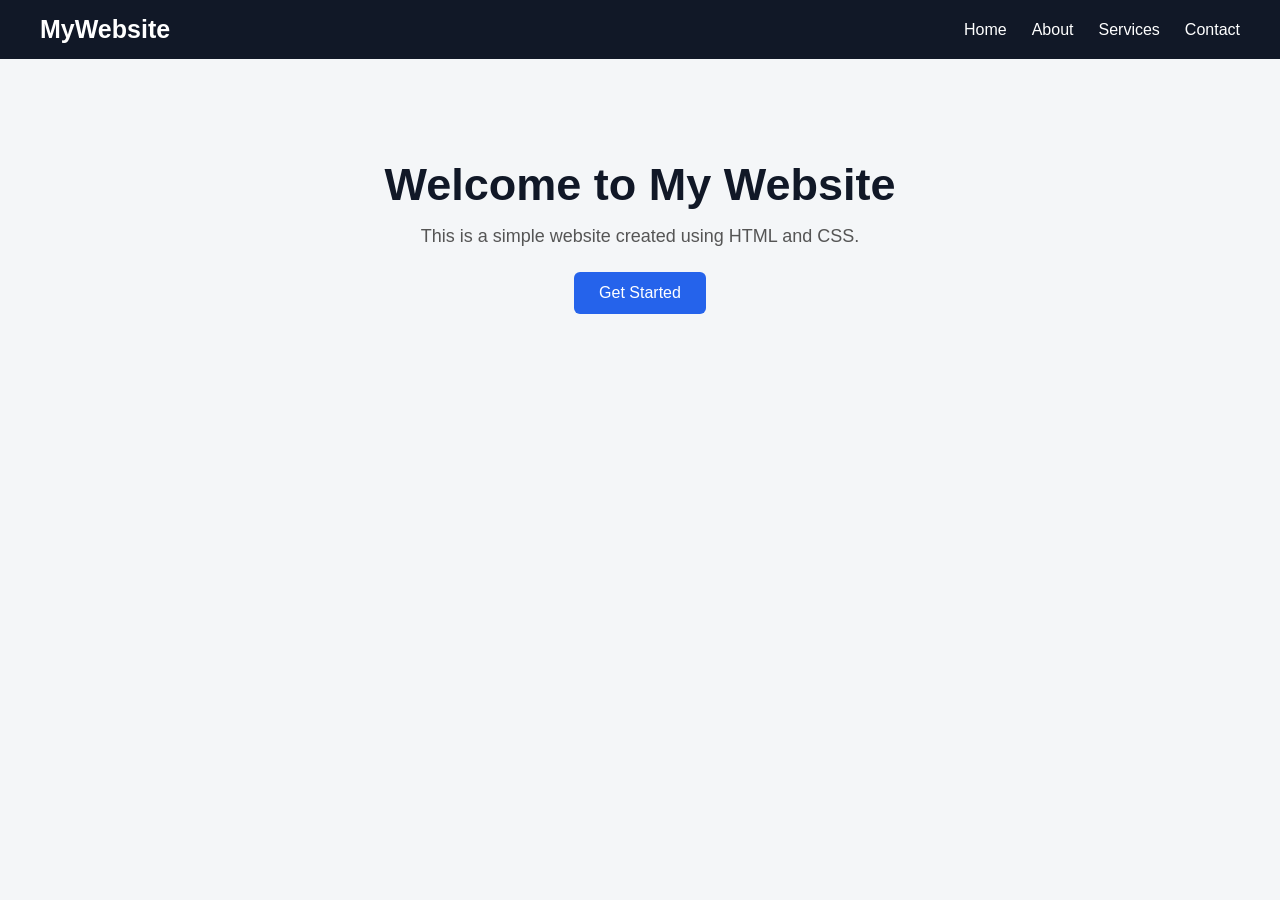
<file: index.html>
<!DOCTYPE html>
<html lang="en">
<head>
    <meta charset="UTF-8">
    <meta name="viewport" content="width=device-width, initial-scale=1.0">
    <title>My Website</title>

    <style>
        * {
            margin: 0;
            padding: 0;
            box-sizing: border-box;
        }

        body {
            font-family: Arial, sans-serif;
            background-color: #f4f6f8;
        }

        nav {
            background-color: #111827;
            padding: 15px 40px;
            display: flex;
            justify-content: space-between;
            align-items: center;
        }

        .logo {
            color: white;
            font-size: 25px;
            font-weight: bold;
        }

        .nav-links {
            display: flex;
            gap: 25px;
            list-style: none;
        }

        .nav-links a {
            color: white;
            text-decoration: none;
            font-size: 16px;
        }

        .nav-links a:hover {
            color: #38bdf8;
        }

        .hero {
            text-align: center;
            padding: 100px 20px;
        }

        .hero h1 {
            font-size: 45px;
            color: #111827;
            margin-bottom: 15px;
        }

        .hero p {
            font-size: 18px;
            color: #555;
            margin-bottom: 25px;
        }

        .btn {
            display: inline-block;
            background-color: #2563eb;
            color: white;
            padding: 12px 25px;
            border-radius: 6px;
            text-decoration: none;
        }

        .btn:hover {
            background-color: #1d4ed8;
        }

        @media (max-width: 600px) {
            nav {
                flex-direction: column;
                gap: 15px;
            }

            .nav-links {
                gap: 15px;
            }

            .hero h1 {
                font-size: 32px;
            }
        }
    </style>
</head>

<body>

    <nav>
        <div class="logo">MyWebsite</div>

        <ul class="nav-links">
            <li><a href="#">Home</a></li>
            <li><a href="#">About</a></li>
            <li><a href="#">Services</a></li>
            <li><a href="#">Contact</a></li>
        </ul>
    </nav>

    <section class="hero">
        <h1>Welcome to My Website</h1>
        <p>This is a simple website created using HTML and CSS.</p>
        <a href="#" class="btn">Get Started</a>
    </section>

</body>
</html>
</file>
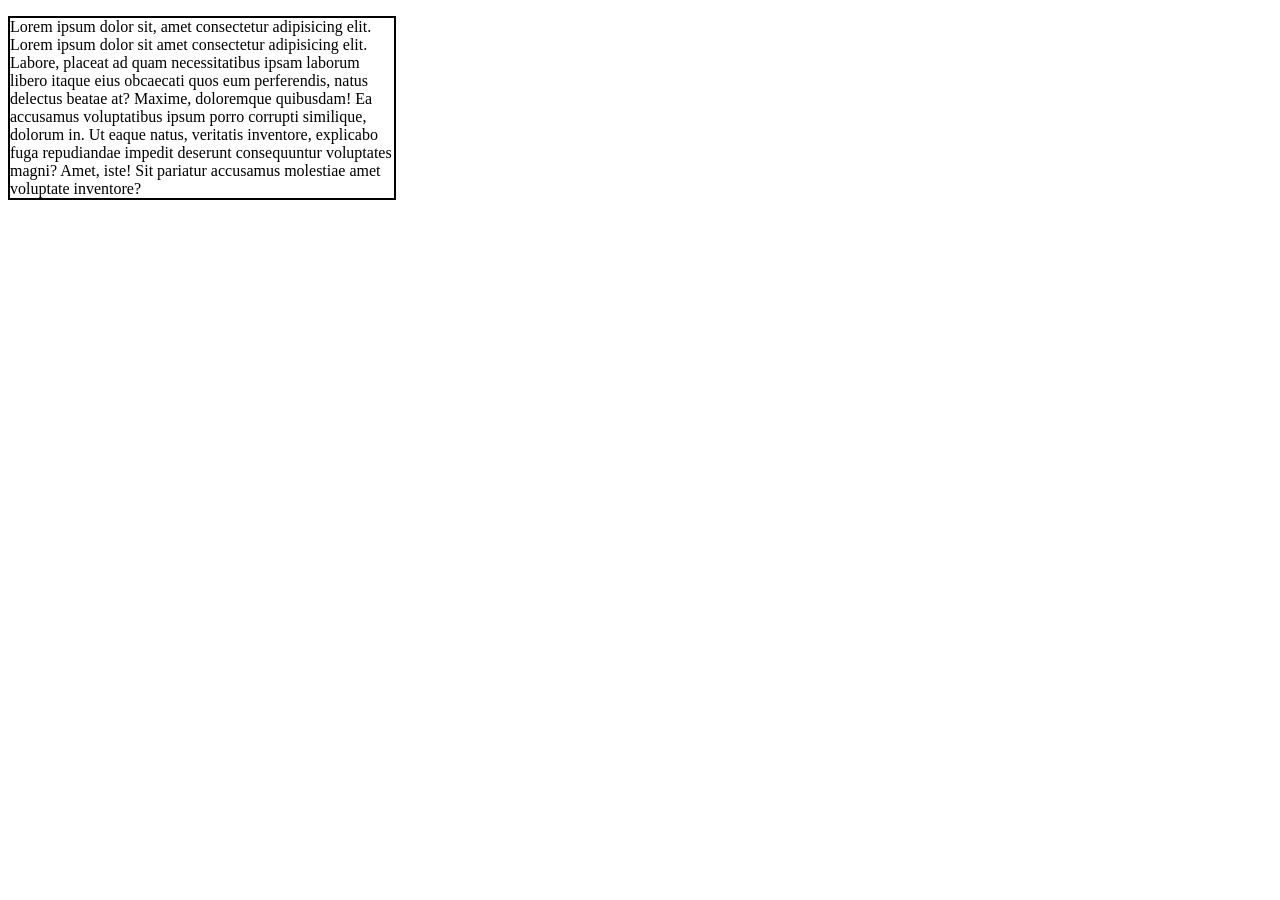
<file: lacture 1/index.html>
<!DOCTYPE html>
<html lang="en">
<head>
    <meta charset="UTF-8">
    <meta name="viewport" content="width=device-width, initial-scale=1.0">
    <title>Document</title>
    <style>
        p{
            border: 2px solid black;
            width: 30vw;
            height: 20vh;
            overflow: scroll;
        }
    </style>
</head>
<body>
    <p>
    Lorem ipsum dolor sit, amet consectetur adipisicing elit. Lorem ipsum dolor sit amet consectetur adipisicing elit. Labore, placeat ad quam necessitatibus ipsam laborum libero itaque eius obcaecati quos eum perferendis, natus delectus beatae at? Maxime, doloremque quibusdam! Ea accusamus voluptatibus ipsum porro corrupti similique, dolorum in. Ut eaque natus, veritatis inventore, explicabo fuga repudiandae impedit deserunt consequuntur voluptates magni? Amet, iste! Sit pariatur accusamus molestiae amet voluptate inventore?
    </p>
</body>
</html>
</file>
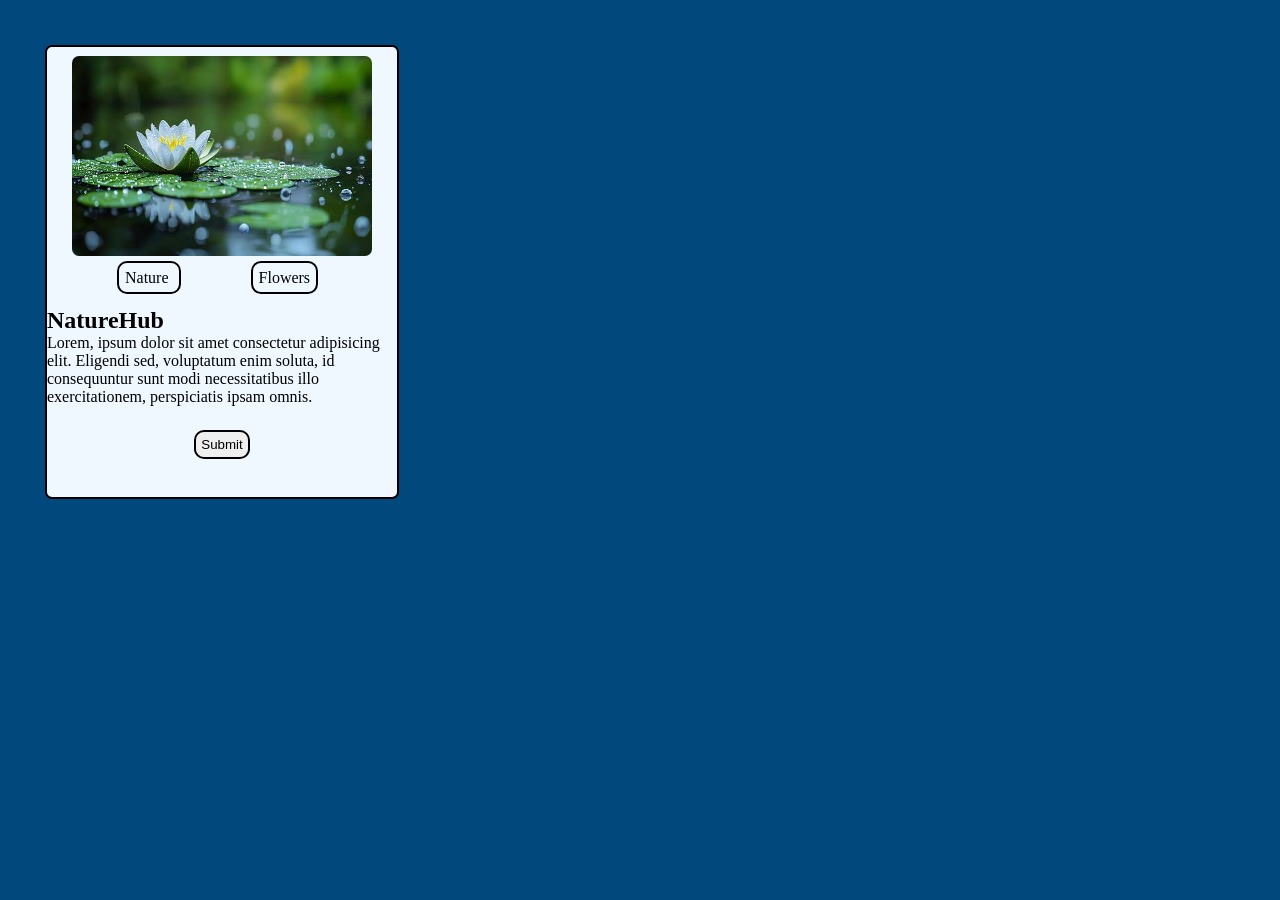
<file: lacture practice 2/INDEX.HTML>
<!DOCTYPE html>
<html lang="en">
<head>
    <meta charset="UTF-8">
    <meta name="viewport" content="width=device-width, initial-scale=1.0">
    <title>Document</title>
    <style>
        *{
            padding: 0;margin: 0;

        }
        body{
            background-color: rgb(1, 73, 125);
            padding: 45px;


        }
        .parent{
            background-color: aliceblue;
            border: 2px solid black;
            border-radius: 7px;
            width: 350px;
            height: 450px;
        }
        .image img{
            border: 7px;
            border-radius: 7px;
            width: 300px;
            height: 200px;
            margin: 9px;
        }
        .image{
              text-align: center;
        }
        .content span{
             border: 2px solid black;
             border-radius: 10px;
             margin-left: 70px;
             padding: 6px;
        }
        .content {
            margin-bottom: 20px;
        }
        .b button{
            border: 2px solid black;
            border-radius: 10px;
            
            margin: 4px;
            padding: 5px;
        }
        .b{
            margin: 20px;
            text-align: center;
        }

    </style>
</head>
<body>
    <div class="parent">
        <div class="image">
            <img src="images.jpg" alt="">
        </div>
        <div class="content">
            <span>Nature </span>
            <span>Flowers</span>
        </div>
        <div class="info">
            <h2>NatureHub</h2>
            <p>Lorem, ipsum dolor sit amet consectetur adipisicing elit. Eligendi sed, voluptatum enim soluta, id consequuntur sunt modi necessitatibus illo exercitationem, perspiciatis ipsam omnis.</p>
        </div>
        <div class="b">
            <button>Submit</button>
        </div>
    </div>
    
</body>
</html>
</file>
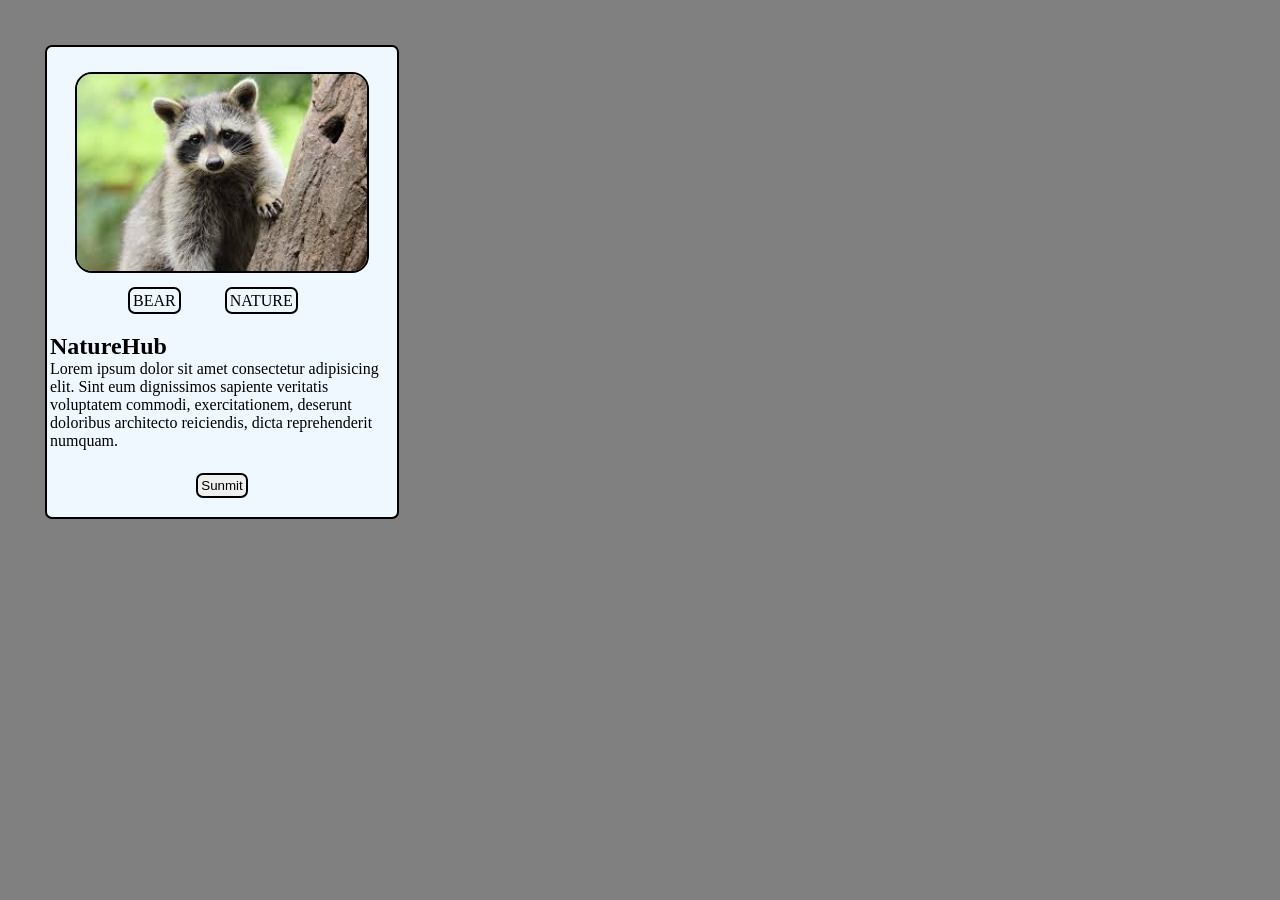
<file: lacture practice/index.html>
<!DOCTYPE html>
<html lang="en">
<head>
    <meta charset="UTF-8">
    <meta name="viewport" content="width=device-width, initial-scale=1.0">

    <title>Document</title>
    <style>
        *{
            padding: 0px;
            margin: 0;
        }
        body{
            background-color: gray;
            justify-content: center;
            /* body ma paading dyny sy content center ma ajata ha */
            padding: 45px;
            
        }
        .parent{
            border: 2px solid black;
            width: 350px;
            height: 470px;
            border-radius: 7px;
            background-color: aliceblue;
        }
        .image img{
            width: 290px;
            border: 2px solid black;
            border-radius: 17px;
           padding: 0px;
          margin: 25px;
          
        }
        .image{
            text-align: center;
        }
         

        .content span{
            border: 2px solid black;
            border-radius: 7px;
             margin: 0 -21px 0 61px;    
        }
        span{
            padding: 3px;
        }
        .content{
             margin-top: -10px;
             margin-left: 20px;
        }
       
        .info{
            margin-top: 20px;
            padding: 3px;

        }
        .button{
            text-align: center;

        }
        .button button{
            border: 2px solid black;
            border-radius: 7px;
            padding: 3px;
            margin-top: 20px;
        }
        

    </style>
</head>
<body>
    <div class="parent">
        <div class="image">
            <img src="photo1.jpg" alt="" >
        </div>
        <div class="content">
            <span>BEAR</span>
            <span>NATURE</span>
        </div>
        <div class="info">
            <h2>NatureHub</h2>
            <p>Lorem ipsum dolor sit amet consectetur adipisicing elit. Sint eum dignissimos sapiente veritatis voluptatem commodi, exercitationem, deserunt doloribus architecto reiciendis, dicta reprehenderit numquam.</p>
        </div>
        <div class="button">
        <button>Sunmit</button>
    </div>
    </div>
    
    
</body>
</html>
</file>
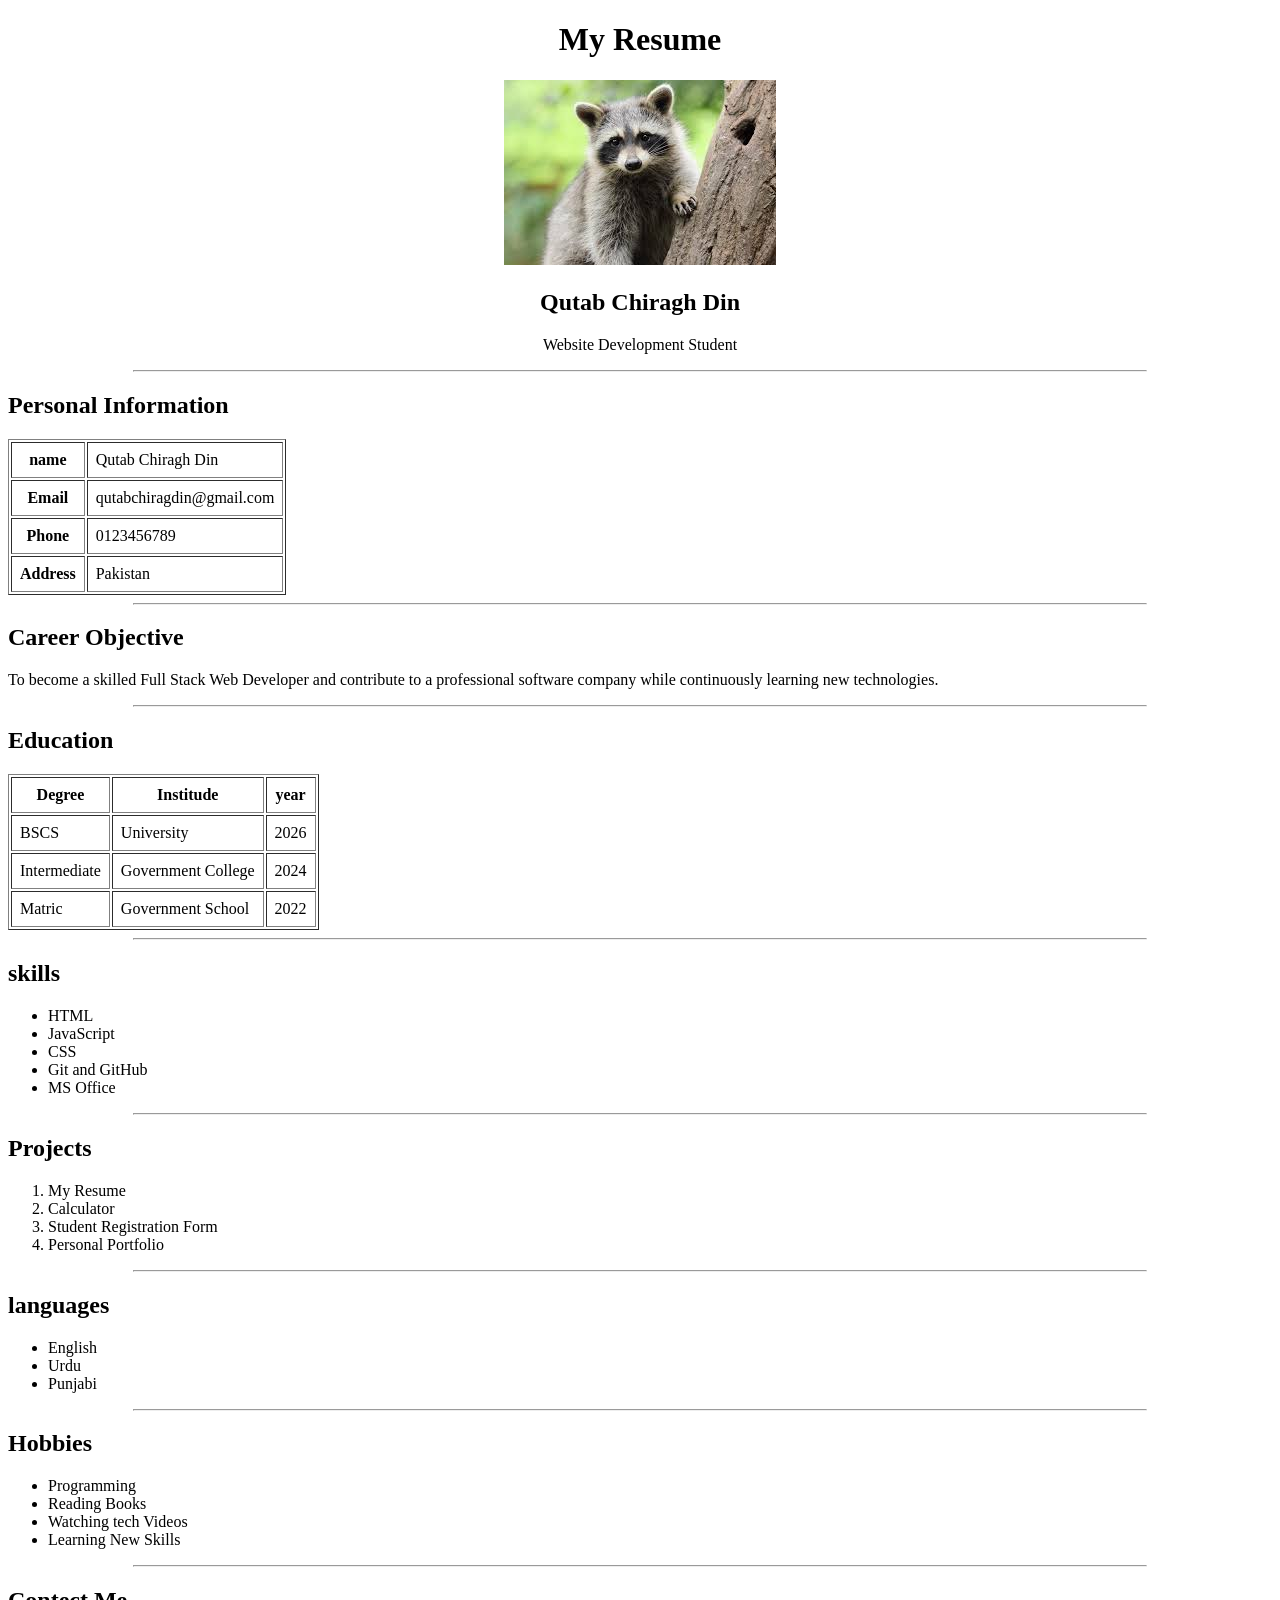
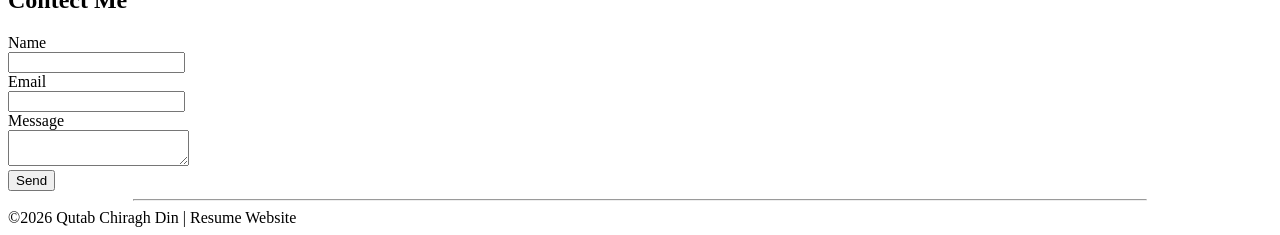
<file: index2.html>
<!DOCTYPE html>
<html lang="en">
<head>
    <meta charset="UTF-8">
    <meta name="viewport" content="width=device-width, initial-scale=1.0">
    <title>My Resume</title>
</head>
<body>
    <center>
        <h1>My Resume </h1>
        <img src="photo1.jpg" alt="Profile Picture">
        <h2>Qutab Chiragh Din</h2>
        <p>Website Development Student</p>
    </center>
    <hr width="80%">
    <h2>Personal Information</h2>
    <table border="1" cellpadding="8">
        <tr>
            <th>name</th>
            <td>Qutab Chiragh Din</td>
        </tr>
        <tr>
            <th>Email</th>
            <td>qutabchiragdin@gmail.com</td>
        </tr>
        <tr>
            <th>Phone</th>
            <td>0123456789</td>
        </tr>
        <tr>
            <th>Address</th>
            <td>Pakistan</td>
        </tr>

    </table>
    <hr width="80%">
    <h2>Career Objective</h2>
    <p>To become a skilled Full Stack Web Developer and contribute to a professional software company while continuously learning new technologies.</p>
    <hr width="80%">
    <h2>Education</h2>
    <table border="1" cellpadding="8">
        <tr>
            <th>Degree</th>
            <th>Institude</th>
            <th>year</th>
        </tr>
        <tr>
            <td>BSCS </td>
            <td>University</td>
            <td>2026</td>
        </tr>
        <tr>
            <td>Intermediate</td>
            <td>Government College</td>
            <td>2024</td>
        </tr>
        <tr>
            <td>Matric</td>
            <td>Government School</td>
            <td>2022</td>
        </tr>

    </table>
    <hr width="80%">
    <h2>skills</h2>
    <ul>
        <li>HTML</li>
        <li>JavaScript</li>
        <li>CSS</li>
        <li>Git and GitHub</li>
        <li>MS Office</li>
    </ul>
    <hr width="80%">
    <h2>Projects</h2>
    <ol>
        <li>My Resume</li>
        <li>Calculator</li>
        <li>Student Registration Form</li>
        <li>Personal Portfolio</li>
    </ol>
    <hr width="80%">
    <h2>languages</h2>
    <ul>
        <li>English</li>
        <li>Urdu</li>
        <li>Punjabi</li>
    </ul>
    <hr width="80%">
    <h2>Hobbies</h2>
    <ul>
        <li>Programming</li>
        <li>Reading Books</li>
        <li>Watching tech Videos</li>
        <li>Learning New Skills</li>
    </ul>
    <hr width="80%">
    <h2>Contect Me</h2>
    <form action="post">
        <div>
            <label for="name">Name</label><br>
            <input type="text" id="Name" placeholder="">
        </div>
        <div>
            <label for="Email">Email</label><br>
            <input type="text" id="Email" placeholder="">
        </div>
        <div>
            <label for="Message">Message</label><br>
            <textarea name="Message" id="Message"></textarea>
        </div>
        <div>
            <input type="submit" value="Send">
        </div>
        <hr width="80%">
        &copy;2026 Qutab Chiragh Din | Resume Website


    </form>




</body>
</html>
</file>
